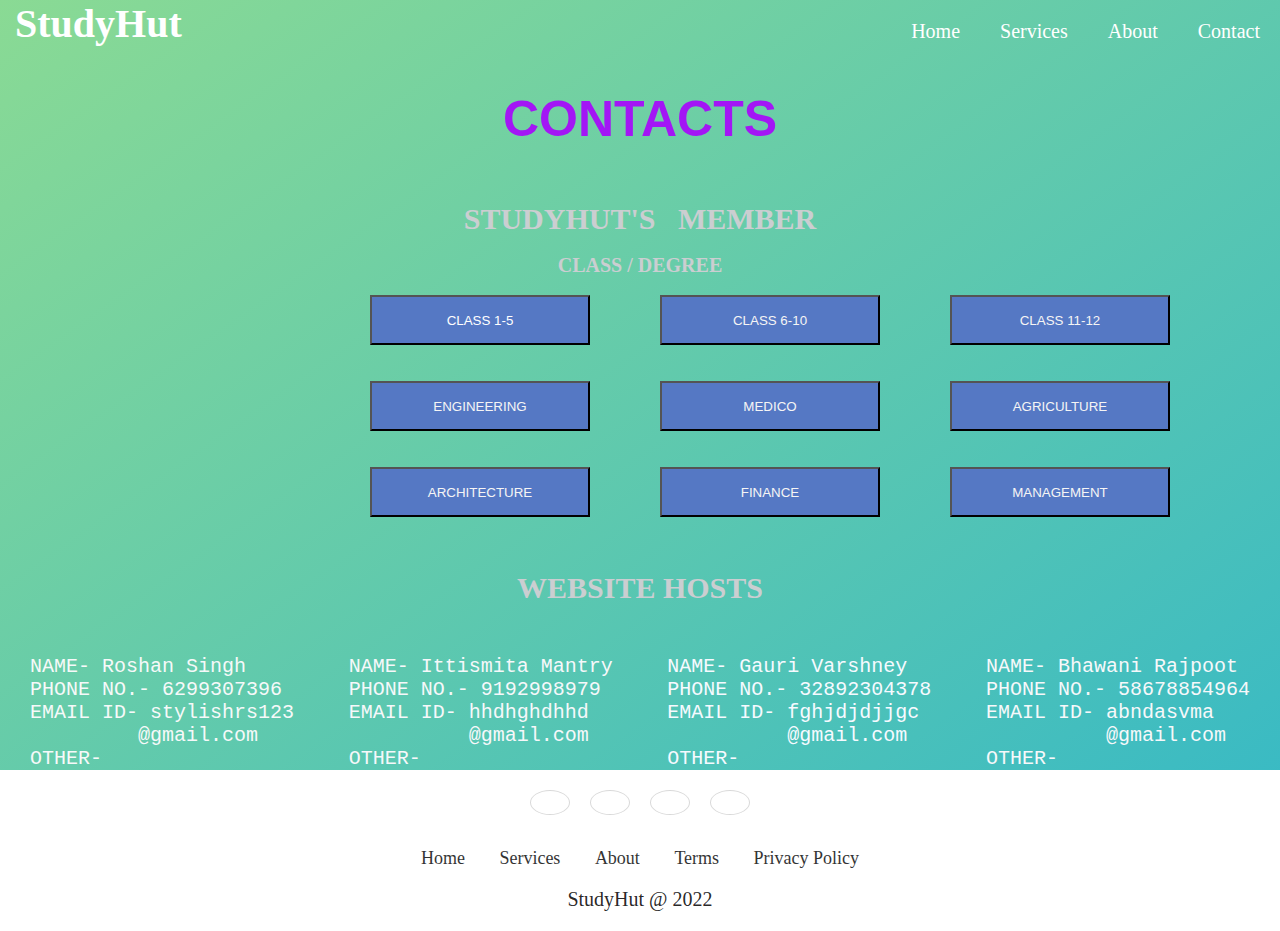
<file: contact.html>
<!DOCTYPE html>

<html lang="en">

<head>

    <meta charset="UTF-8">

    <meta http-equiv="X-UA-Compatible" content="IE=edge">

    <meta name="viewport" content="width=device-width, initial-scale=1.0">

    <title>Document</title>

    <link rel="stylesheet" href="contact.css">

    
    <link
    rel="stylesheet"
    href="https://cdnjs.cloudflare.com/ajax/libs/font-awesome/5.15.3/css/all.min.css"
    integrity="sha512-iBBXm8fW90+nuLcSKlbmrPcLa0OT92xO1BIsZ+ywDWZCvqsWgccV3gFoRBv0z+8dLJgyAHIhR35VZc2oM/gI1w=="
    crossorigin="anonymous"
    referrerpolicy="no-referrer"
  />

</head>

<body>

<header>

    <h2>StudyHut</h2> 

    <ul class="nav">  

      <li><a href="Home.html">Home</a></li>

      <li><a href="services.html">Services</a></li> 

      <li><a href="about.html">About</a></li>

      <li><a href="contact.html">Contact</a></li> 

    </ul>

  </header><br><br><br><br><br>

    <center><h1 style="color: #a316f5;font-size: 50px; font-family:'Franklin Gothic Medium', 'Arial Narrow', Arial, sans-serif;">CONTACTS</h1></center><br><br><br>

    <center><h3 style="color:  rgb(203, 206, 209); font-size: 30px;font-family: Cambria, Cochin, Georgia, Times, 'Times New Roman', serif;" >STUDYHUT'S &nbsp; MEMBER</h3></center><br>

    <center><h4 style="color:  rgb(203, 206, 209);font-size: 20px;">CLASS / DEGREE </h4></center><br>
<div class="line1">

        <a href="file:///Users/ittismita/Desktop/vscode/contact1.html"> <button class="box" style="color: white;">CLASS 1-5</button></a>

        <a href="file:///Users/ittismita/Desktop/vscode/contact2.html"><button class="box" style="color: whitesmoke;">CLASS 6-10</button></a>

        <a href="file:///Users/ittismita/Desktop/vscode/contact3.html"><button class="box" style="color: whitesmoke;">CLASS 11-12</button></a></div><br><br>

    <div class="line2">

        <a href="file:///Users/ittismita/Desktop/vscode/contact4.html"><button class="boxe" style="color: whitesmoke;">ENGINEERING</button></a>

        <a href="file:///Users/ittismita/Desktop/vscode/contact5.html"> <button class="boxe" style="color: whitesmoke;">MEDICO</button></a>

        <a href="file:///Users/ittismita/Desktop/vscode/contact6.html"> <button class="boxe"style="color: whitesmoke;">AGRICULTURE</button></a>

        </div><br><br>

    <div class="line3">

        <a href="file:///Users/ittismita/Desktop/vscode/contact7.html"><button class="boxes" style="color: whitesmoke;">ARCHITECTURE</button></a>

        <a href="file:///Users/ittismita/Desktop/vscode/contact8.html"><button class="boxes" style="color: whitesmoke;">FINANCE</button></a>

        <a href="file:///Users/ittismita/Desktop/vscode/contact9.html"><button class="boxes" style="color: whitesmoke;">MANAGEMENT</button></a>

        </div><br><br><br>

    <center><h3 style="color:  rgb(203, 206, 209); font-size: 30px;font-family: Cambria, Cochin, Georgia, Times, 'Times New Roman', serif">WEBSITE HOSTS</h3></center>

    <div class="hosts"><p class="info" style="color:  rgb(246, 249, 249); font-size: 20px;">

        NAME- Roshan Singh<br>

        PHONE NO.- 6299307396<br>

        EMAIL ID- stylishrs123<br> &nbsp;&nbsp;&nbsp;&nbsp;&nbsp;&nbsp;&nbsp;&nbsp;&nbsp;@gmail.com<br>

        OTHER-

    </p> 

    <p class="info" style="color: rgb(246, 248, 250); font-size: 20px;">

        NAME- Ittismita Mantry<br>

        PHONE NO.- 9192998979 <br>

        EMAIL ID- hhdhghdhhd<br>&nbsp;&nbsp;&nbsp;&nbsp;&nbsp;&nbsp;&nbsp;&nbsp;&nbsp;&nbsp;@gmail.com<br>

        OTHER-

    </p>

    <p class="info" style="color: rgb(246, 250, 255); font-size: 20px;">

        NAME- Gauri Varshney<br>

        PHONE NO.- 32892304378<br>

        EMAIL ID- fghjdjdjjgc<br>&nbsp;&nbsp;&nbsp;&nbsp;&nbsp;&nbsp;&nbsp;&nbsp;&nbsp;&nbsp;@gmail.com <br>

        OTHER-

    </p>

    <p class="info" style="color: rgb(246, 248, 250); font-size: 20px;">

        NAME- Bhawani Rajpoot<br>

        PHONE NO.- 58678854964 <br>

        EMAIL ID- abndasvma<br>&nbsp;&nbsp;&nbsp;&nbsp;&nbsp;&nbsp;&nbsp;&nbsp;&nbsp;&nbsp;@gmail.com<br>

        OTHER-

    </p>

    </div>


    <section class="footer">
        <div class="social">
          <a href="#"><i class="fab fa-instagram"></i></a>
          <a href="#"><i class="fab fa-snapchat"></i></a>
          <a href="#"><i class="fab fa-twitter"></i></a>
          <a href="#"><i class="fab fa-facebook-f"></i></a>
        </div>
      
        <ul class="list">
          <li>
            <a href="#">Home</a>
          </li>
          <li>
            <a href="#">Services</a>
          </li>
          <li>
            <a href="#">About</a>
          </li>
          <li>
            <a href="#">Terms</a>
          </li>
          <li>
            <a href="#">Privacy Policy</a>
          </li>
        </ul>
        <p class="copyright">StudyHut @ 2022</p>
      </section>

</body>

</html>
</file>
<file: contact.css>
* {

	margin: 0;

	padding: 0;

	box-sizing: border-box;

}

ul {

	list-style: none;

}

a {

	text-decoration: none;

	color: inherit;

	cursor: pointer;

}



header {

	position: absolute;

	top: 0;

	left: 0;

	z-index: 10;

	width: 100%;

	display: flex;

	justify-content: space-between;

	align-items: center;

	color: rgb(255, 255, 255);

	padding-left: 15px;

}

header a {

	text-transform: capitalize;

	font-weight: 1200;

    font-size: 20px;

}

header h2 {

	text-transform: none;

	font-size: 40px;

    font-family: Cambria, Cochin, Georgia, Times, 'Times New Roman', serif;

}

header .nav {

	display: flex;

}






	header h2 {

		margin-bottom: 15px;

	}

	header .nav li {

		margin: 0 20px;

	}

body{


            background-image: linear-gradient(to right bottom,  #8ada94, #34b8c7 )
        ;

    background-size: cover;

    background-attachment: fixed;

    background-position: center;

    

}

.line1 {

    display: flex;

    margin: 0 40px 0 370px;

    column-gap: 70px;

}

.box{

    flex-basis: 30%;

    width: 220px;

    height: 50px;

    background-color: rgb(85, 120, 196) ;

   
}

.line2 {

    display: flex;

    margin: 0 40px 0 370px;

    column-gap: 70px;

}

.boxe{

    flex-basis: 30%;

    width: 220px;

    height: 50px;

    background-color: rgb(85, 120, 196) ;


}

.line3 {

    display: flex;

    margin: 0 40px 0 370px;

    column-gap: 70px;

    

}

.boxes{

    flex-basis: 30%;

    width: 220px;

    height: 50px;

    background-color: rgb(85, 120, 196) ;


}

.info{

    font-family: 'Courier New', Courier, monospace;

    color: gray;

    padding-right: 30px;

}

button:hover{

    background-color: rgb(10, 10, 75);

}

.hosts{

    display: flex;

    flex-direction: row;

    justify-content: space-between;

    margin-top: 50px;

    margin-left: 30px;

}


.footer {
    padding: 20px 0;
    background-image: linear-gradient(to right bottom, white )
        ;
  }
  
  .footer .social {
    text-align: center;
    padding-bottom: 25px;
    color: #4b4c4d;
  }
  
  .footer .social a {
    font-size: 22px;
    color: inherit;
    border: 1px solid #ccc;
    width: 40px;
    height: 25px;
    line-height: 38px;
    display: inline-block;
    text-align: center;
    border-radius: 50%;
    margin: 0 8px;
    opacity: 0.75;
  }
  
  .footer .social a:hover {
    opacity: 0.9;
  }
  
  .footer ul {
    margin-top: 0;
    padding: 0;
    list-style: none;
    text-align: center;
    font-size: 18px;
    line-height: 1.6;
    margin-bottom: 0;
  }
  
  .footer ul a {
    color: inherit;
    text-decoration: none;
    opacity: 0.8;
  }
  
  .footer ul li {
    display: inline-block;
    padding: 0 15px;
  }
  
  .footer ul a:hover {
    opacity: 1;
  }
  
  .footer .copyright {
    margin-top: 15px;
    text-align: center;
    font-size: 20px;
    color: rgb(13, 11, 11,0.9);
  }
</file>
